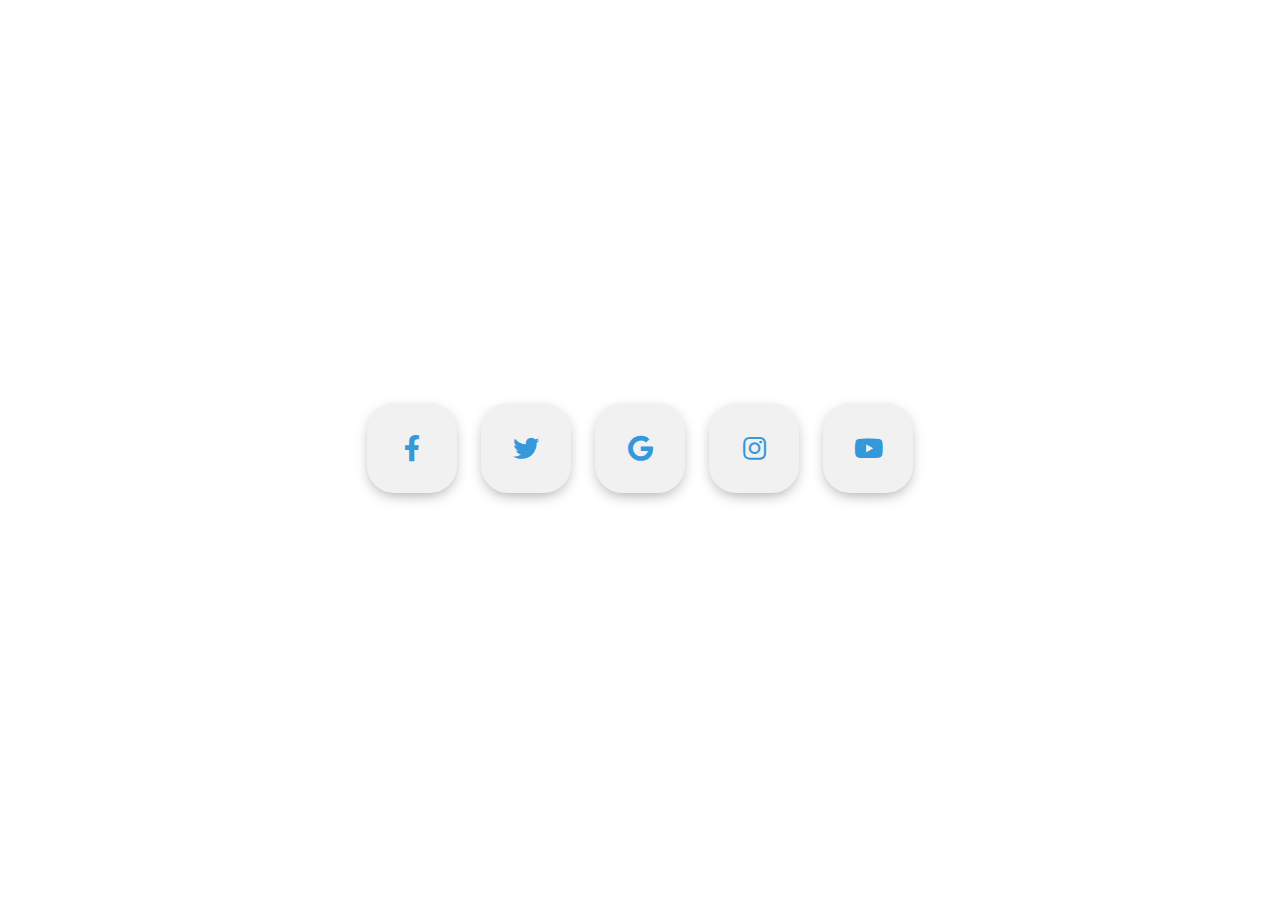
<file: social.html>
<!DOCTYPE html>
<html lang="en" dir="ltr">
  <head>
    <meta charset="utf-8">
    <title>WYDAD ATHLETIC CLUB</title>
    <link rel="stylesheet" href="social.css">
    <link rel="stylesheet" href="https://use.fontawesome.com/releases/v5.4.1/css/all.css">
    <link rel="icon" type="image/ico" href="85.ICO">

  </head>
  <body>
    <div class="middle">
      <a class="btn" href="https://www.facebook.com/WACofficiel/">
        <i class="fab fa-facebook-f"></i>
      </a>
      <a class="btn" href="https://twitter.com/WACofficiel">
        <i class="fab fa-twitter"></i>
      </a>
      <a class="btn" href="#">
        <i class="fab fa-google"></i>
      </a>
      <a class="btn" href="https://www.instagram.com/wacofficiel/">
        <i class="fab fa-instagram"></i>
      </a>
      <a class="btn" href="https://www.youtube.com/c/WACofficiel">
        <i class="fab fa-youtube"></i>
      </a>
    </div>
  </body>
</html>
</file>
<file: social.css>
body{
  padding: 0;
  margin: 0;
}
.middle{
  position: absolute;
  top: 50%;
  transform: translateY(-50%);
  width: 100%;
  text-align: center;
}
.btn{
  display: inline-block;
  width: 90px;
  height: 90px;
  background: #f1f1f1;
  margin: 10px;
  border-radius: 30%;
  box-shadow: 0 5px 15px -5px #00000070;
  color: #3498db;
  overflow: hidden;
  position: relative;
}
.btn i{
  line-height: 90px;
  font-size: 26px;
  transition: 0.2s linear;
}
.btn:hover i{
  transform: scale(1.3);
  color: #f1f1f1;
}
.btn::before{
  content: "";
  position: absolute;
  width: 120%;
  height: 120%;
  background: #3498db;
  transform: rotate(45deg);
  left: -110%;
  top: 90%;
}
.btn:hover::before{
  animation: aaa 0.7s 1;
  top: -10%;
  left: -10%;
}
@keyframes aaa {
  0%{
    left: -110%;
    top: 90%;
  }50%{
    left: 10%;
    top: -30%;
  }100%{
    top: -10%;
    left: -10%;
  }
}
</file>
